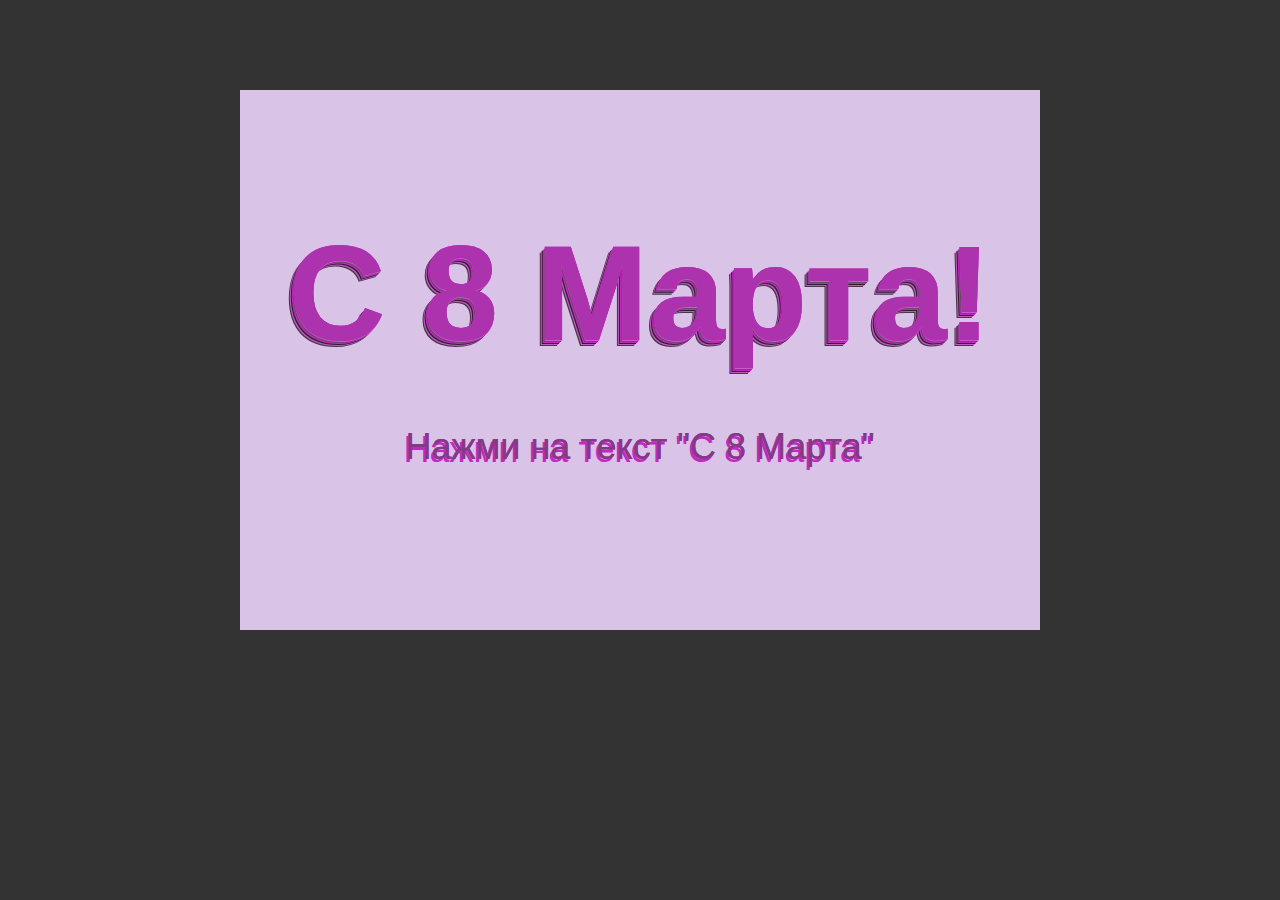
<file: index.html>
<!DOCTYPE html>
<html lang="en">
<head>
    <meta charset="UTF-8">
    <meta name="viewport" content="width=device-width, initial-scale=1.0">
    <title>8 Марта</title>
    <link rel="stylesheet" href="styl.css">
</head>
<body>
    <div>
        <h1><a href = "Flowers.html"> C 8 Марта!</a></h1>
        <p>Нажми на текст "С 8 Марта"</p>
    </div>
    
</body>
</html>
</file>
<file: styl.css>
body{
    background-color: #333;
}


h1, a{
    font-size: 15vh;
    font-family: 'Franklin Gothic Medium', 'Arial Narrow', Arial, sans-serif;
    color: #ad32ad;
    text-decoration: none;
    text-shadow: 
    0px 0px #c428c4,
    0px 1px #ce58ce,
    -1px 2px #684968,
    -2px 3px #c428c4,
    -3px 4px #381538,
    -4px 5px #b661b6,
    -5px 6px #493449;
    position: relative;
    text-align: center;
    top: 7vh;
}

p{
    font-size: 4vh;
    font-family: 'Franklin Gothic Medium', 'Arial Narrow', Arial, sans-serif;
    color: #813c81;
    text-decoration: none;
    text-shadow: 
    0px 0px #c428c4,
    -2px 3px #c428c4;
    position: relative;
    text-align: center;
    top: 10vh;
}

div{
    background-color: #d9c3e7;
    width: 100%;
    height: 60vh;
    max-width: 800px;
    margin: 0 auto;
}

@media only screen and (max-width: 768px){
    h1, a{
        font-size: 10vh;
    }

    p{
        font-size: 2vh;
    }
    
    div{
        max-width: 600px;
    }
    
}
    
@media only screen and (min-width: 767px) and (max-width: 991px){
    h1, a{
        font-size: 14vh;
    }

    p{
        font-size: 3vh;
    }
    
    div{
        max-width: 700px;
    }
    
}

@media only screen and (min-width: 1024px) {
    h1, a{
        font-size: 15vh;
    }

    p{
        font-size: 4vh;
    }
    
    div{
        max-width: 800px;
    }
    
}
</file>
